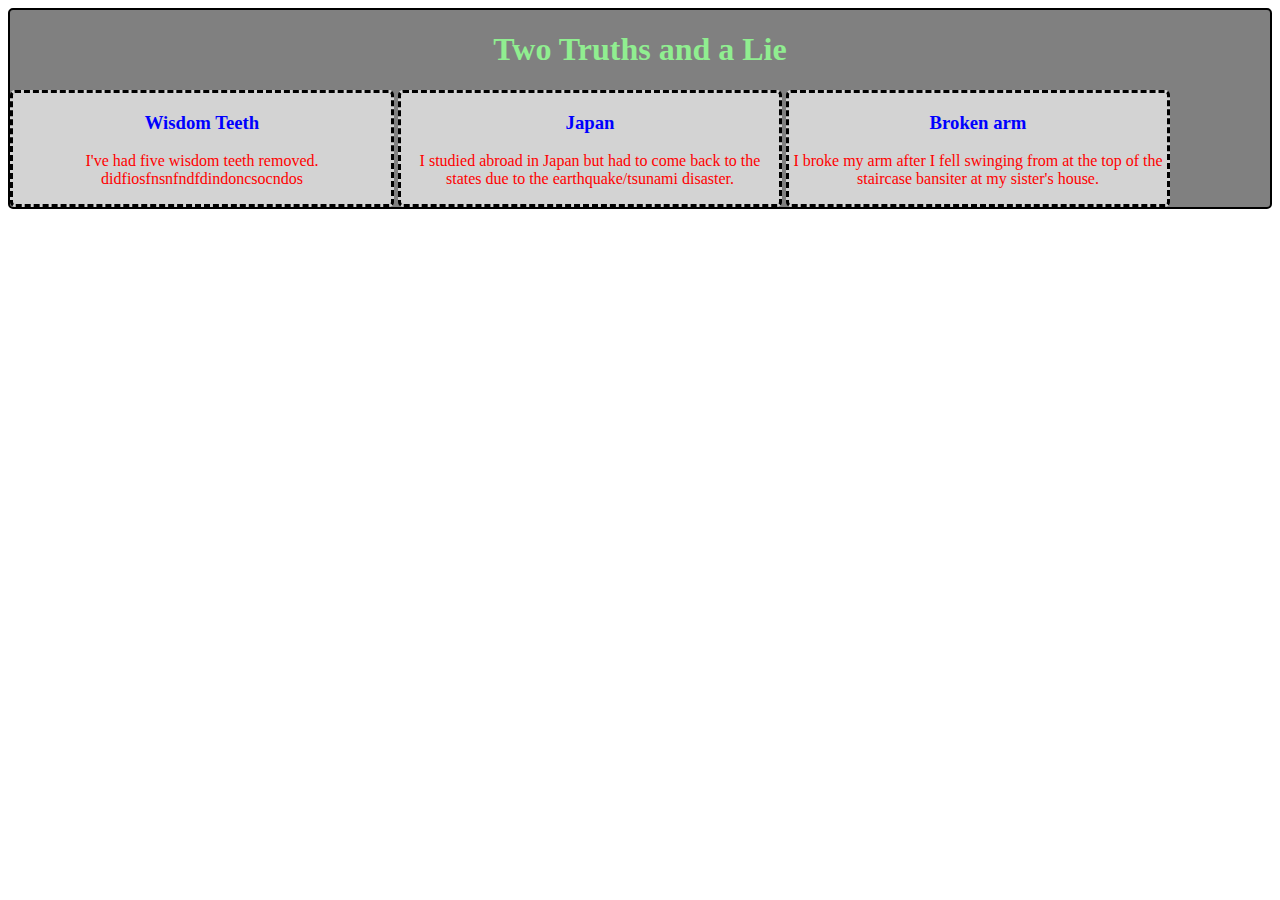
<file: week1/kick-off/index.html>
<!DOCTYPE html>
<html lang="en">
<head>
    <title>Document</title>
    <link rel="stylesheet" type="text/css" href="index.css">
</head>
<body>
    <div class="wrapper">
        <h1>Two Truths and a Lie</h1>
    
    <div id="section">
        <h3>Wisdom Teeth</h3>
        <p>I've had five wisdom teeth removed. didfiosfnsnfndfdindoncsocndos</p>
    </div>
    <div id="section">
        <h3>Japan</h3>
        <p>I studied abroad in Japan but had to come back to the states due to the earthquake/tsunami disaster. </p>
    </div>
    <div id="section">
        <h3>Broken arm</h3>
        <p>I broke my arm after I fell swinging from at the top of the staircase bansiter at my sister's house.</p>
    </div>
    </div>
</body>
</html>
</file>
<file: week1/kick-off/index.css>
h1{
    color: lightgreen;
    text-align: center;
}

h3{
    color: blue;
}

p{
    color: red;
}

.wrapper{
    border: 2px solid black;
    border-radius: 5px;
    background-color: grey;
}

#section{
    border-style: dashed;
    border-radius: 5px;
    background-color: lightgrey;
    text-align: center;
    display: inline-block;
    width: 30%;
    /*padding: 5px 10px 10px 10px;*/
    /*margin: 10px;*/
}
</file>
